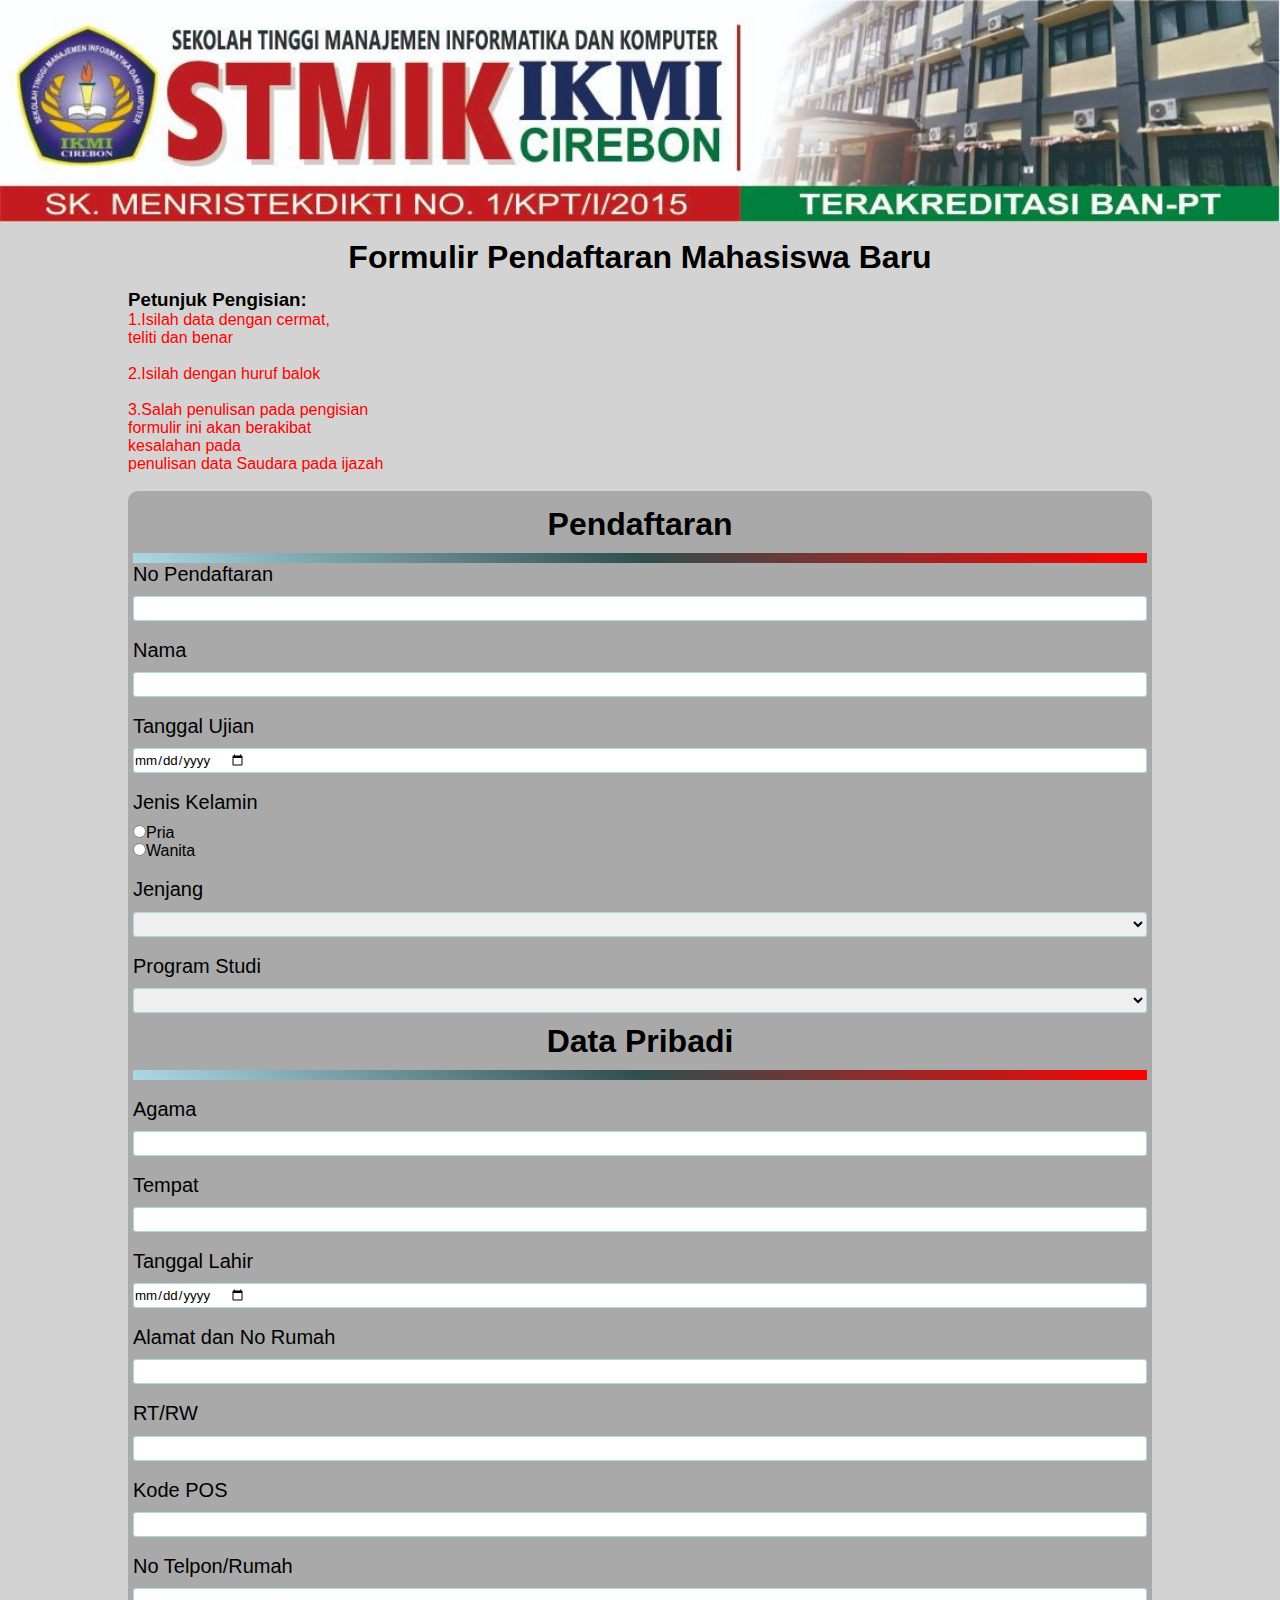
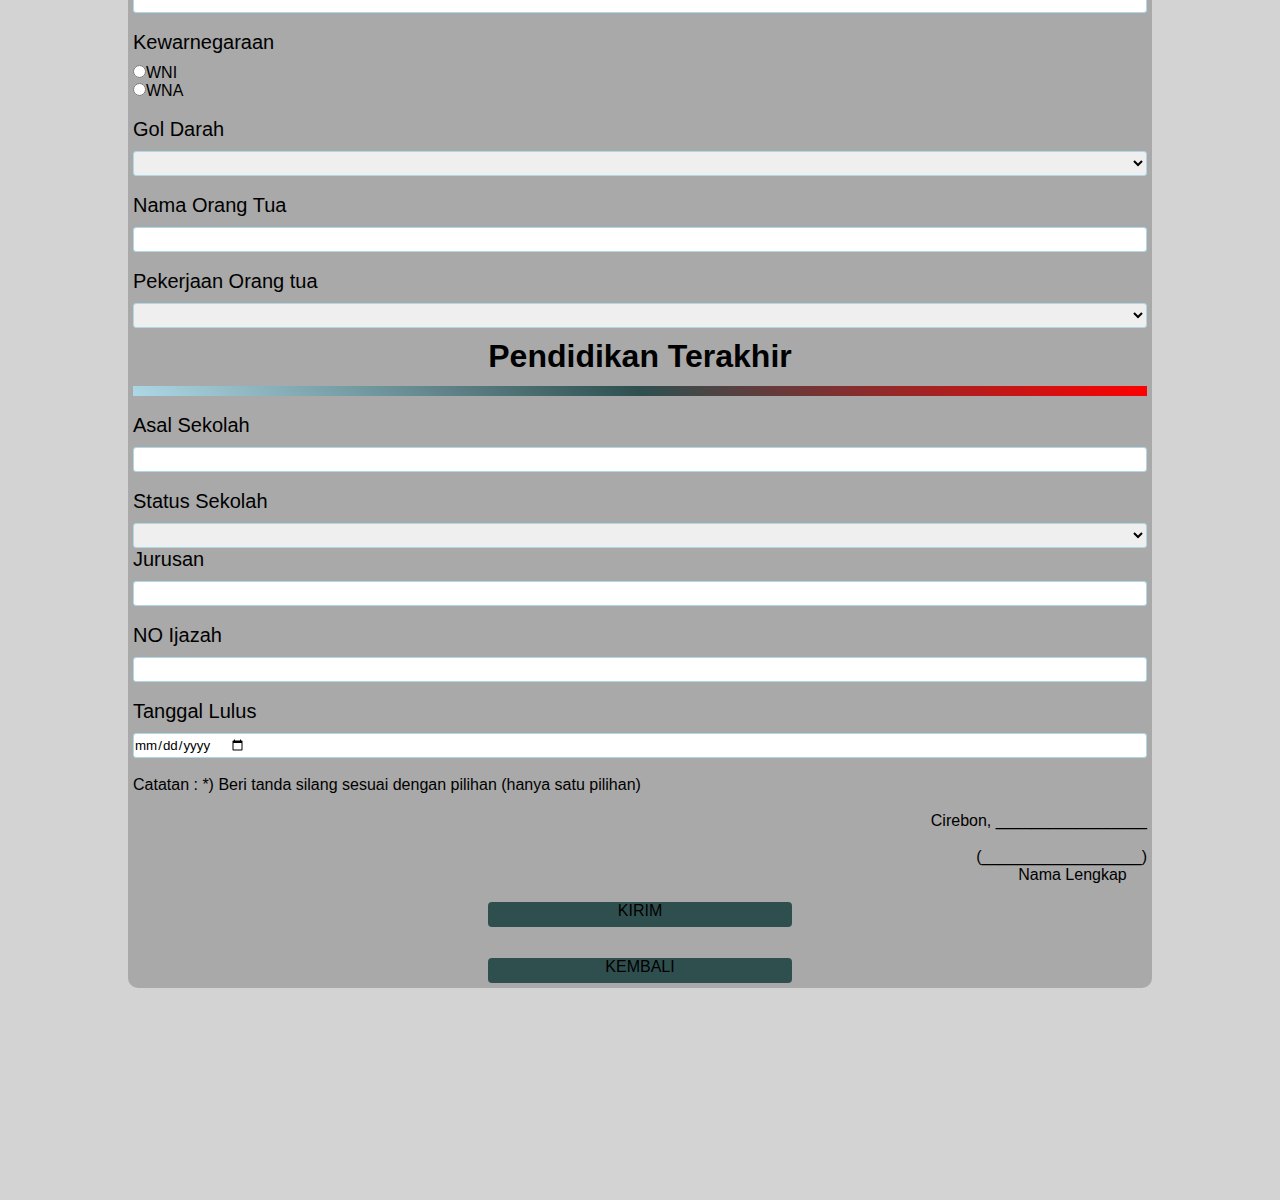
<file: index.html>
<!DOCTYPE html>
<html lang="en">
<head>
    <meta charset="UTF-8">
    <meta http-equiv="X-UA-Compatible" content="IE=edge">
    <meta name="viewport" content="width=device-width, initial-scale=1.0">
    <link rel="stylesheet" href="widisa.css" class="css">
    <title>CSS Responsive|Form</title>
</head>
<body>
    <img src="kop.formulir.jpeg" width="100%">
	<h1>Formulir Pendaftaran Mahasiswa Baru</h1>
	<h3>Petunjuk Pengisian:</h3>
	<div class="petunjuk">
		<p>1.Isilah data dengan cermat, <br>teliti dan benar</p><br>
		<p>2.Isilah dengan huruf balok</p><br>
		<p>3.Salah penulisan pada pengisian<br>formulir ini akan berakibat <br>kesalahan pada <br> penulisan data Saudara pada ijazah</p><br>
    </div>
    <div class="syaeful">
        <form action="#">
            <div class="formulir1"> 
            <h1 class="annas">Pendaftaran</h1>
            <div class="garis1"></div>
            <span>No Pendaftaran</span>
            <input type="text" class="info">
            <br>
            
            <span>Nama</span>
            <input type="text" class="info">
            <br>
            <span>Tanggal Ujian</span>
            <input type="date" class="info">
            <br>
            <span>Jenis Kelamin</span>
            <p><input type="radio" name="jeniskelamin" value="Pria" class="radio">Pria</p>
            <p><input type="radio" name="jeniskelamin" value="wanita" class="radio">Wanita</p>
            <br>
            <span>Jenjang</span>
            <select class="info">
                <option value=""></option>
                <option value="D3">D III (Diploma Tiga)</option>
                <option value="S1">S 1 (Strata Satu)</option>
            </select> <br>
            <span>Program Studi</span>
            <select class="info">
                <option value=""></option>
                <option value="TI">Teknik Informatika</option>
                <option value="RPL">Rekayasa Perangkat Lunak</option>
                <option value="SI">Sistem Informasi</option>
            </select>
            <h1 class="annas">Data Pribadi</h1>
            <div class="garis1"></div> <br>
            <span>Agama</span>
            <input type="text" class="info">
            <br>
            <span>Tempat</span>
            <input type="text" class="info">
            <br>
            <span>Tanggal Lahir</span>
            <input type="date" class="info">
            <br>
            <span>Alamat dan No Rumah</span>
            <input type="text" class="info">
            <br>
            <span>RT/RW</span>
            <input type="text" class="info">
            <br>
            <span>Kode POS</span>
            <input type="text" class="info">
            <br>
            <span>No Telpon/Rumah</span>
            <input type="text" class="info">
            <br>
            <span>Kewarnegaraan</span>
            <p><input type="radio" name="negara" value="Pria" class="radio">WNI</p>
            <p><input type="radio" name="negara" value="wanita" class="radio">WNA</p>
            <br>
            <span>Gol Darah</span>
            <select class="info">
                <option value=""></option>
                <option value="A">A</option>
                <option value="B">B</option>
                <option value="AB">AB</option>
                <option value="O">O</option>
            </select><br>
            <span>Nama Orang Tua</span>
            <input type="text" class="info">
            <br>
            <span>Pekerjaan Orang tua</span>
            <select class="info">
                <option value=""></option>
                <option value="PNS/TNI/POLISI">PNS</option>
                <option value="Wiraswasta">Wiraswasta</option>
                <option value="Swasta">Swasta</option>
                <option value="Lain-lain">Lain-lain</option>
            </select>
                <h1 class="annas">Pendidikan Terakhir</h1>
            <div class="garis1"></div> <br>
            <span>Asal Sekolah</span>
            <input type="text" class="info">
            <br>
            <span>Status Sekolah</span>
            <select class="info">
                <option value=""></option>
                <option value="Negri">Negeri</option>
                <option value="Swasta">Swasta</option>
                <option value="Luar negri">Luar negri</option>
            </select>
            <span>Jurusan</span>
            <input type="text" class="info">
            <br>
            <span>NO Ijazah</span>
            <input type="text" class="info">
            <br>
            <span>Tanggal Lulus</span>
            <input type="date" class="info">
            <br>
        <p>Catatan : *) Beri tanda silang sesuai dengan pilihan (hanya satu pilihan)</p> <br>
		<div class="ttd">	
        <p class="ttd">Cirebon, _________________</p>
		<br>
        <p>(__________________)</p>
        <p class="p">Nama Lengkap</p>
        </div>
		<br>
        <div class="tombolgue">
		<a href="#">KIRIM</a>
        </div>
        <div class="tombolgue2">
        <a a onclick="document.location.href = '../'" align="right">KEMBALI</a>
        </div>
            </div>
    </div>
</body>
</html>
</file>
<file: widisa.css>
* {
    margin: 0;
    padding: 0;
    box-sizing: border-box;
    font-family:'Trebuchet MS', 'Lucida Sans Unicode', 'Lucida Grande', 'Lucida Sans', Arial, sans-serif;

}
body{
    height: 2800px;
    width: 100%;
    background: lightgray;
}
.petunjuk{
   margin-left: 10%;
   color : red;
}
h3 {
    margin-left: 10%;
}
h1{
    margin: 1%;
    text-align: center;
}
.syaeful {
    border-radius: 10px;
    background-color:darkgray;
    width: 80%;
    display: flex;
    justify-content:center;
    margin: auto;
    flex-direction: column;
    padding: 5px;
    
}

.info{
    display: flex;
    justify-content:flex-start;
    width: 100%;
    border: 1px solid lightblue;
    border-radius: 3px;
    height: 25px;
    align-items: center;
}
span {
    margin-bottom: 1%;
    font-size:20px;
    display: flex;
    justify-content: flex-start;
   
}
.garis1 {
    display: block;
    margin: auto;
    height: 10px;
    width: 100%;
    background:linear-gradient(45deg,lightblue,darkslategray,red)
}
.ttd {
    display: flex;
    flex-direction: column;
    justify-content: flex-end;
    align-items: flex-end;
}
.p {
    margin-right: 2%;
}
a{
    text-decoration: none;
    color: black;
}
.tombolgue {
    cursor: pointer;
    display: block;
    margin: auto;
    text-align: center;
    width: 30%;
    margin-bottom: 3%;
    height: 25px;
    background-color: darkslategray;
    border-radius: 4px;
    -webkit-border-radius: 4px;
    -moz-border-radius: 4px;
    -ms-border-radius: 4px;
    -o-border-radius: 4px;
}
.tombolgue2{
    margin-bottom: 10%;
    cursor: pointer;
    display: block;
    margin: auto;
    text-align: center;
    width: 30%;
    height: 25px;
    background-color: darkslategray;
    border-radius: 4px;
    -webkit-border-radius: 4px;
    -moz-border-radius: 4px;
    -ms-border-radius: 4px;
    -o-border-radius: 4px;
}
@media screen and (max-width:600px) {
    .p { margin-right: 7.5%; 

    }
}
</file>
